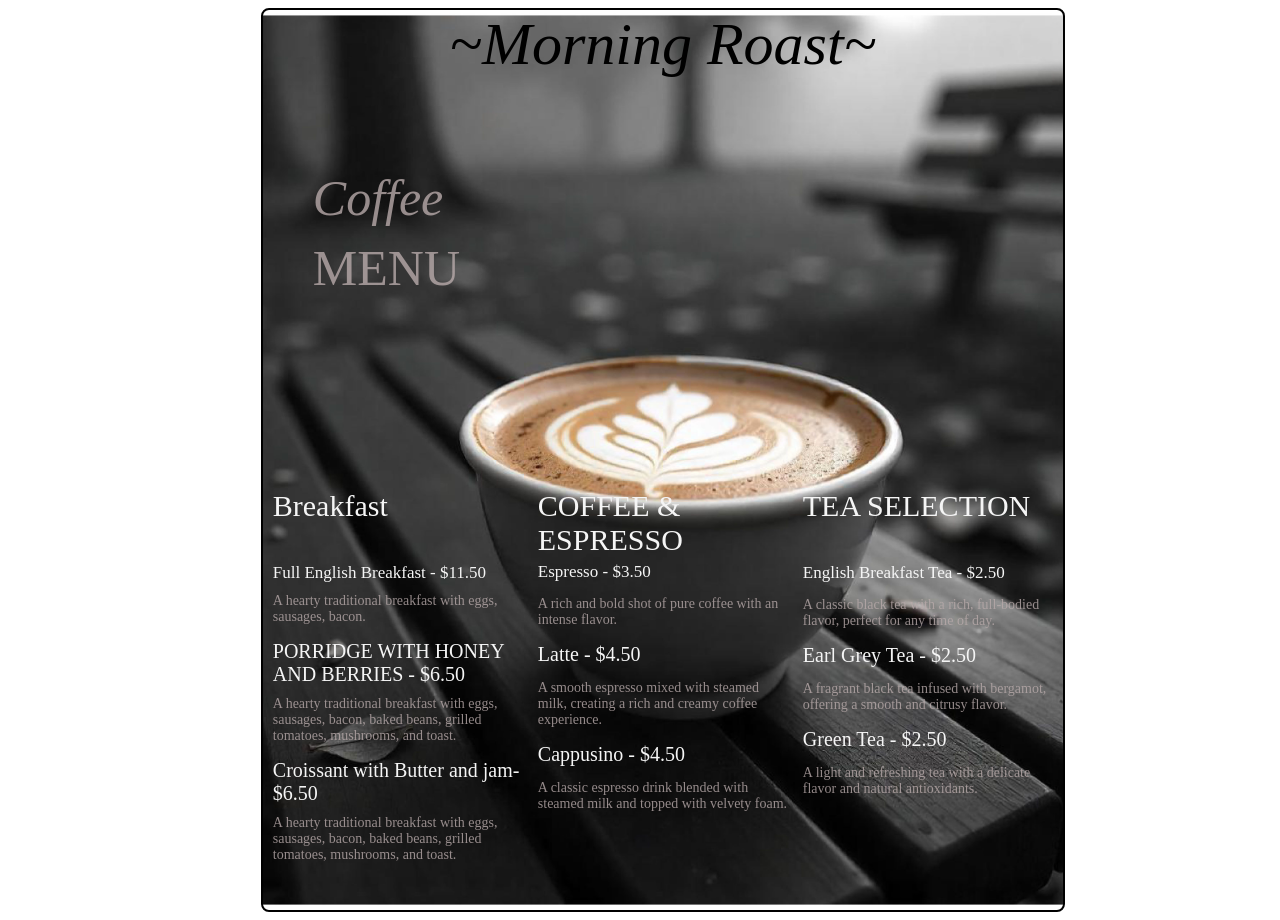
<file: coffee/index.html>
<!DOCTYPE html>
<html lang="en">
<head>
    <meta charset="UTF-8">
    <meta name="viewport" content="width=device-width, initial-scale=1.0">
    <title>Menu for Coffee</title>
    <style>
    .parent {
    background-image: url("coffee.png");
    width: 800px;
    height: 900px;
    background-size: cover;    
    background-repeat: no-repeat; 
    background-position: center;  
    border-radius: 8px;
    margin-left: 20%;
    position: relative;
    border: 2px solid black;
}
.head{
    text-align: center;
    font-style: italic;
    font-size: 60px;
}
.menu{
    height: 20px;
    width: 40px;
    font-style: italic;
    font-size: 50px;
    margin-top: 90px;
    margin-left: 50px;
    color: rgba(184, 170, 170, 0.8);
}
.men{
    height: 20px;
    width: 40px;
    font-weight: 200;
    font-size: 50px;
    margin-top: 50px;
    margin-left: 50px;
    color: rgba(184, 170, 170, 0.8);
}
#footer{
   
    width:auto;
    margin-top: 230px;
    height: 400px;
    display: flex;
    justify-content: space-between;
    margin-left: 10px;
    margin-right: 10px;

}
.pp{
    display: flex;
    justify-content: space-between;
}
.st{
    text-align:left;
    font-size: 30px;
    color: whitesmoke;
    width:250px;
    height:400px;
    

}
.nd{
    text-align:left;
    font-size: 30px;
    color: whitesmoke;
    width:250px;
    height:400px;
   
}
.th{
    text-align: left;
    font-size: 30px;
    color: whitesmoke;
    width:250px;
    height:400px;

}
#a{
    margin-top: 40px;
    font-size: 17px;
    text-align: left;
}
#b{
    margin-top: 10px;
    font-size: 14px;
    text-align: left;
    font-weight: normal;
    color: rgba(184, 170, 170, 0.8);
}
#c{
    margin-top: 5px;
    font-size: 17px;
    text-align: left;
}
#d{
     margin-top: 14px;
    font-size: 14px;
    text-align: left;
    font-weight: normal;
    color: rgba(184, 170, 170, 0.8);
}
#e{
    margin-top: 15px;
    font-size: 20px;
    text-align: left;
}
    </style>
</head>
<body>
    <div class="parent">
       <div class="head">~Morning Roast~</div>

        <div class="menu">Coffee</div>
        <div class="men">MENU</div>
        <section id="footer">
        <div class="pp">
        <div class="st">Breakfast
            <div id="a">Full English Breakfast - $11.50</div>
            <div id="b">A hearty traditional breakfast with eggs, sausages, bacon.</div>
            <div id="e">PORRIDGE WITH HONEY AND BERRIES - $6.50</div>
            <div id="b">A hearty traditional breakfast with eggs, sausages, bacon, baked beans, grilled tomatoes, mushrooms, and toast.</div>
            <div id="e">Croissant with Butter and jam- $6.50</div>
            <div id="b">A hearty traditional breakfast with eggs, sausages, bacon, baked beans, grilled tomatoes, mushrooms, and toast.</div>
        </div>
        </div>
        <div class="nd">COFFEE & ESPRESSO
             <div id="c">Espresso - $3.50</div>
            <div id="d"><p>A rich and bold shot of pure coffee with an intense flavor.</p></div>
             <div id="e">Latte - $4.50</div>
            <div id="d"><p>A smooth espresso mixed with steamed milk, creating a rich and creamy coffee experience.</p></div>
             <div id="e">Cappusino - $4.50</div>
            <div id="d"><p>A classic espresso drink blended with steamed milk and topped with velvety foam.</p></div>
        </div>
        <div class="th">TEA SELECTION
            <div id="a">English Breakfast Tea - $2.50</div>
            <div id="b"><p>A classic black tea with a rich, full-bodied flavor, perfect for any time of day.</p></div>
            <div id="e">Earl Grey Tea - $2.50</div>
            <div id="b"><p>A fragrant black tea infused with bergamot, offering a smooth and citrusy flavor.</p></div>
             <div id="e">Green Tea - $2.50</div>
            <div id="b"><p>A light and refreshing tea with a delicate flavor and natural antioxidants.</p></div>
        </div>
        </div>
    </section>
    </div>
    
</body>
</html>
</file>
